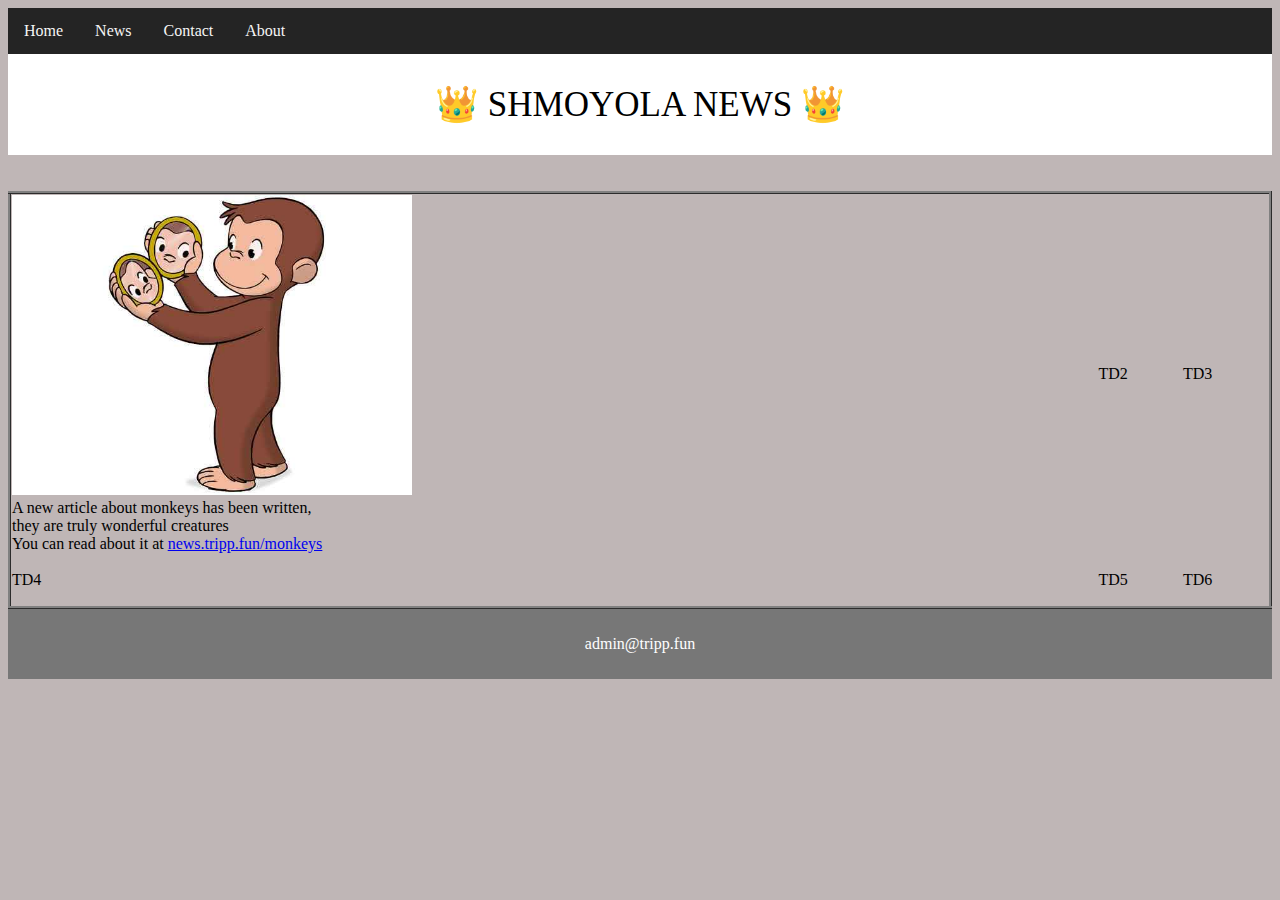
<file: index.html>
<!DOCTYPE html>
<html>
<head>
    <title>Shmoyola News</title>
    <link rel="stylesheet" href="styles.css">
    <link rel="icon" type="image/x-icon" href="/images/favicon.ico">
</head>
<ul>
    <li><a class="active" href="#home">Home</a></li>
    <li><a href="#news">News</a></li>
    <li><a href="#contact">Contact</a></li>
    <li><a href="#about">About</a></li>
</ul>
<header>👑 SHMOYOLA NEWS 👑</header>
<body>
<br>
<br>
<table>
<tr>
    <td><img src="/images/articles/curious_george.jpeg" alt="monkeee" width="400" height="300"><br>A new article about monkeys has been written, <br>they are truly wonderful creatures<br>You can read about it at <a href="https://news.tripp.fun/articles/animals/monkeys.html">news.tripp.fun/monkeys</a></td>
    <td>TD2</td>
    <td>TD3</td>
</tr>
<tr>
    <td>TD4</td>
    <td>TD5</td>
    <td>TD6</td>
</tr>
</table>
<footer>
    <p>admin@tripp.fun</p>
</footer>
</body>
</html>
</file>
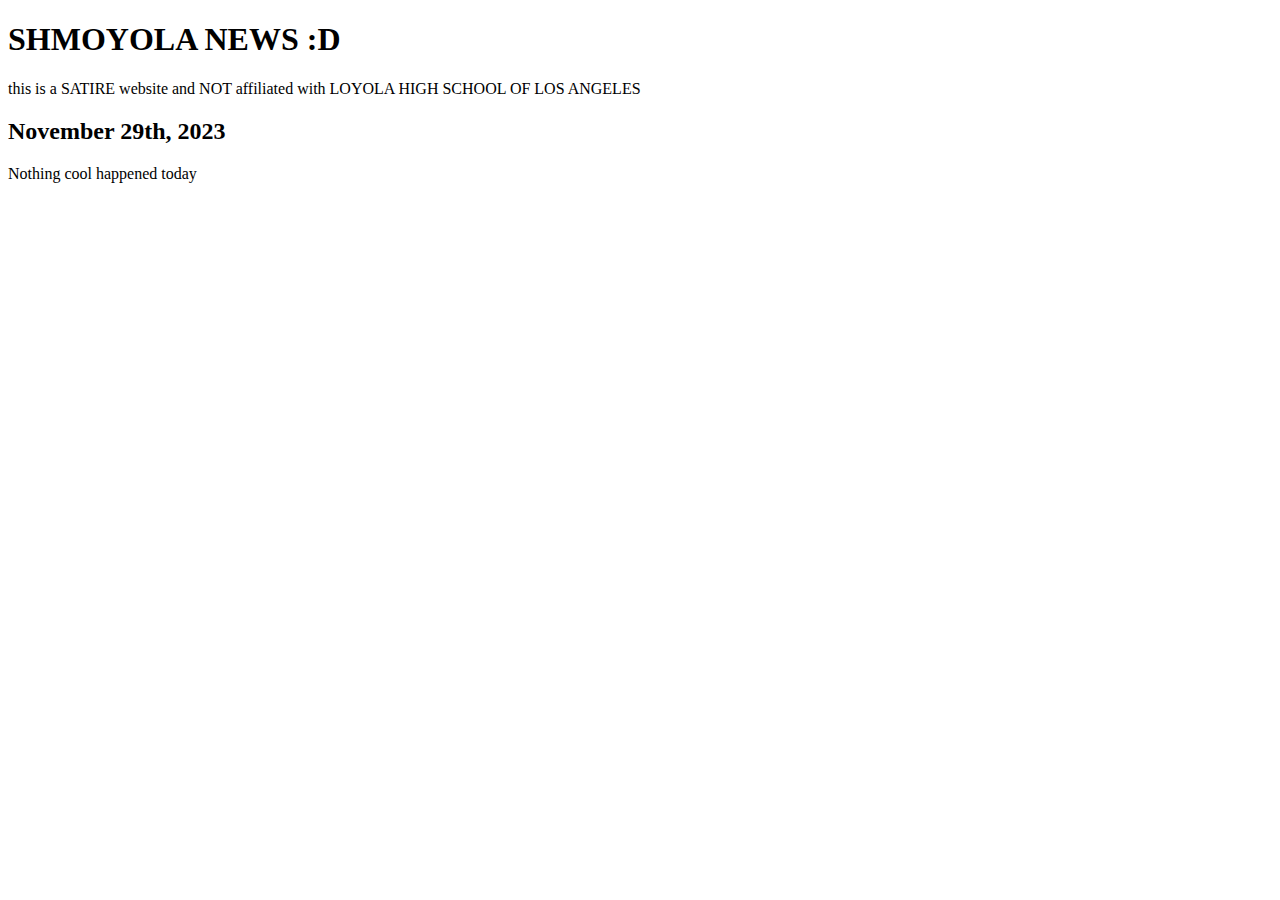
<file: main.html>
<!DOCTYPE html>
<html>
<body>

<h1>SHMOYOLA NEWS :D</h1>
<p>this is a SATIRE website and NOT affiliated with LOYOLA HIGH SCHOOL OF LOS ANGELES</p>

<h2>November 29th, 2023 </h2>
<p>Nothing cool happened today</p>
</body>
</html>
</file>
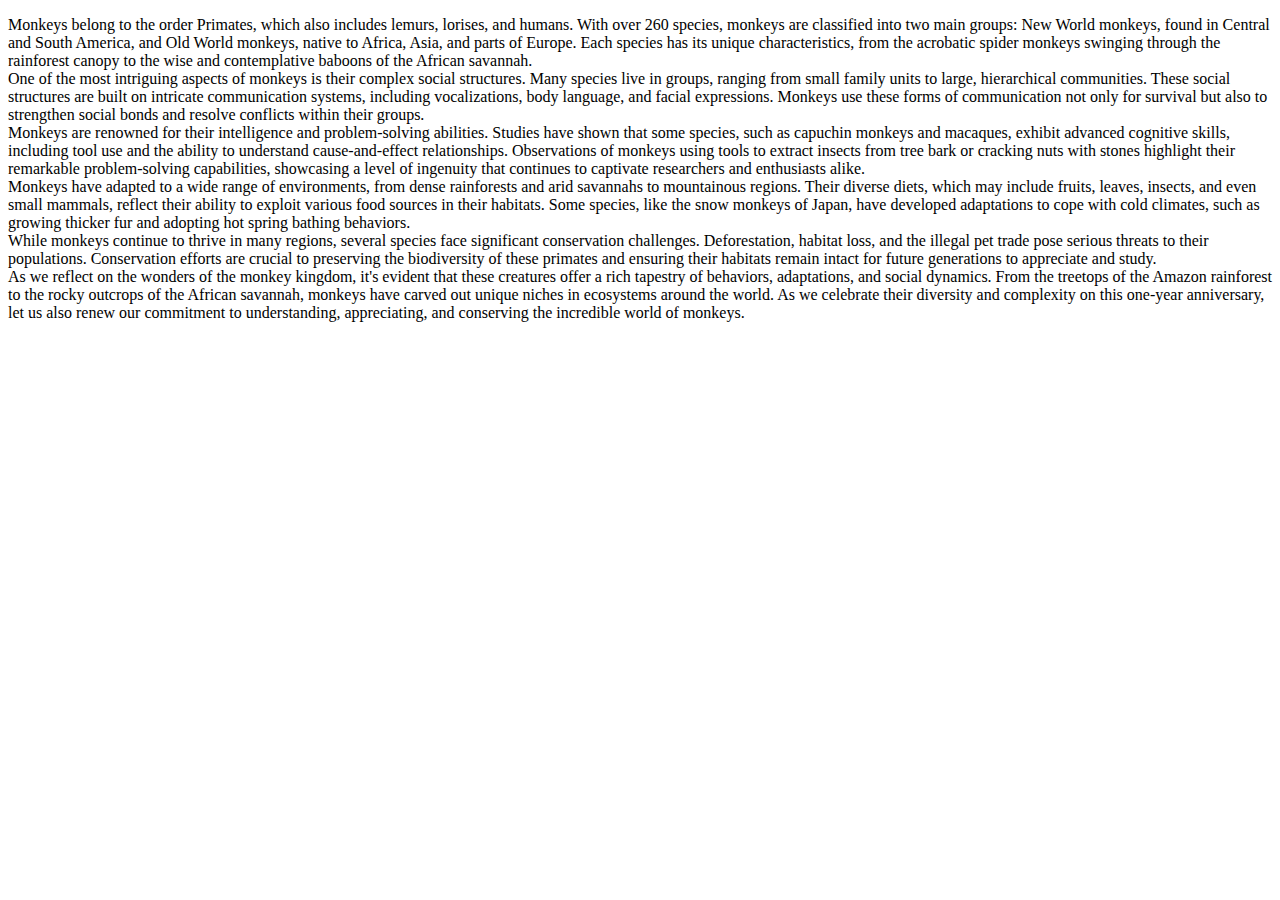
<file: articles/animals/monkeys.html>
<!DOCTYPE html>
<html>
<head>
<p>Monkeys belong to the order Primates, which also includes lemurs, lorises, and humans. With over 260 species, monkeys are classified into two main groups: New World monkeys, found in Central and South America, and Old World monkeys, native to Africa, Asia, and parts of Europe. Each species has its unique characteristics, from the acrobatic spider monkeys swinging through the rainforest canopy to the wise and contemplative baboons of the African savannah.

    <br>One of the most intriguing aspects of monkeys is their complex social structures. Many species live in groups, ranging from small family units to large, hierarchical communities. These social structures are built on intricate communication systems, including vocalizations, body language, and facial expressions. Monkeys use these forms of communication not only for survival but also to strengthen social bonds and resolve conflicts within their groups.
    
    <br>Monkeys are renowned for their intelligence and problem-solving abilities. Studies have shown that some species, such as capuchin monkeys and macaques, exhibit advanced cognitive skills, including tool use and the ability to understand cause-and-effect relationships. Observations of monkeys using tools to extract insects from tree bark or cracking nuts with stones highlight their remarkable problem-solving capabilities, showcasing a level of ingenuity that continues to captivate researchers and enthusiasts alike.
    
    <br>Monkeys have adapted to a wide range of environments, from dense rainforests and arid savannahs to mountainous regions. Their diverse diets, which may include fruits, leaves, insects, and even small mammals, reflect their ability to exploit various food sources in their habitats. Some species, like the snow monkeys of Japan, have developed adaptations to cope with cold climates, such as growing thicker fur and adopting hot spring bathing behaviors.
    
    <br>While monkeys continue to thrive in many regions, several species face significant conservation challenges. Deforestation, habitat loss, and the illegal pet trade pose serious threats to their populations. Conservation efforts are crucial to preserving the biodiversity of these primates and ensuring their habitats remain intact for future generations to appreciate and study.
    
    <br>As we reflect on the wonders of the monkey kingdom, it's evident that these creatures offer a rich tapestry of behaviors, adaptations, and social dynamics. From the treetops of the Amazon rainforest to the rocky outcrops of the African savannah, monkeys have carved out unique niches in ecosystems around the world. As we celebrate their diversity and complexity on this one-year anniversary, let us also renew our commitment to understanding, appreciating, and conserving the incredible world of monkeys.
    </p>
</head>
</html>
</file>
<file: styles.css>
body {
    background-color: rgb(191, 182, 182)
  }
header {
    background-color: white;
    padding: 30px;
    text-align: center;
    font-size: 35px;
    color: black;
    }
ul {
      list-style-type: none;
      margin: 0;
      padding: 0;
      overflow: hidden;
      background-color: #242424;
    }
    
li {
      float: left;
    }
    
li a {
      display: block;
      color: whitesmoke;
      text-align: center;
      padding: 14px 16px;
      text-decoration: none;
    }
    
li a:hover {
      background-color: #111;
    }
footer {
      background-color: #777;
      padding: 10px;
      text-align: center;
      color: white;
    }

table {
  border-style: inset;
  border-collapse: collapse;
  width: 100%;
}
td {
  height: 50px;
}
</file>
